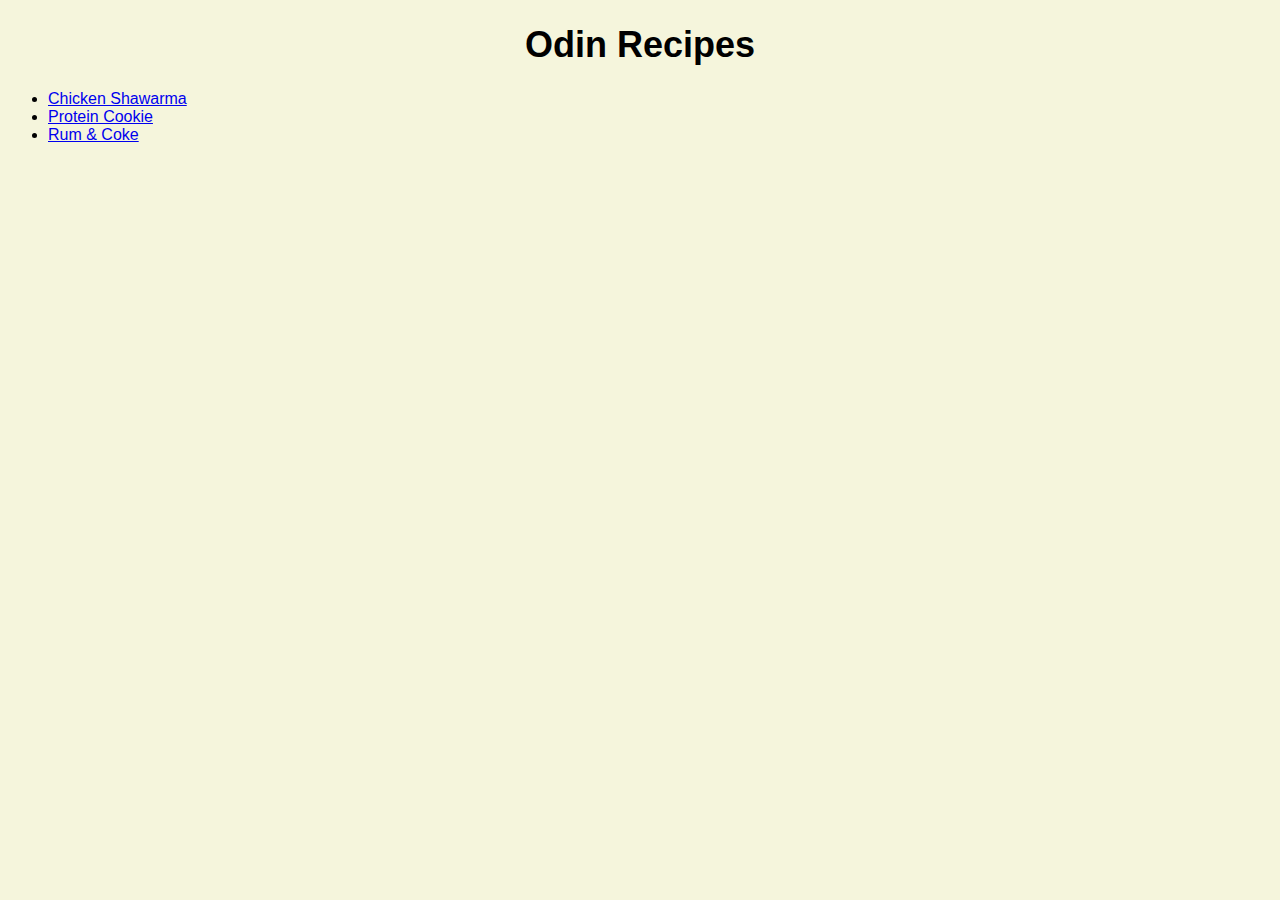
<file: index.html>
<!DOCTYPE html>
<html lang="en">
<head>
    <meta charset="UTF-8">
    <meta http-equiv="X-UA-Compatible" content="IE=edge">
    <meta name="viewport" content="width=device-width, initial-scale=1.0">
    <link rel="stylesheet" href="style.css">
    <title>Odin Recipes</title>
</head>
<body>
    <h1>Odin Recipes</h1>
    <ul class="link list">
        <li><a href="./recipes/shawarma.html">Chicken Shawarma</a></li>
        <li><a href="./recipes/protein-cookie.html">Protein Cookie</a></li>
        <li><a href="./recipes/rum-coke.html">Rum & Coke</a></li>
    </ul>
</body>
</html>
</file>
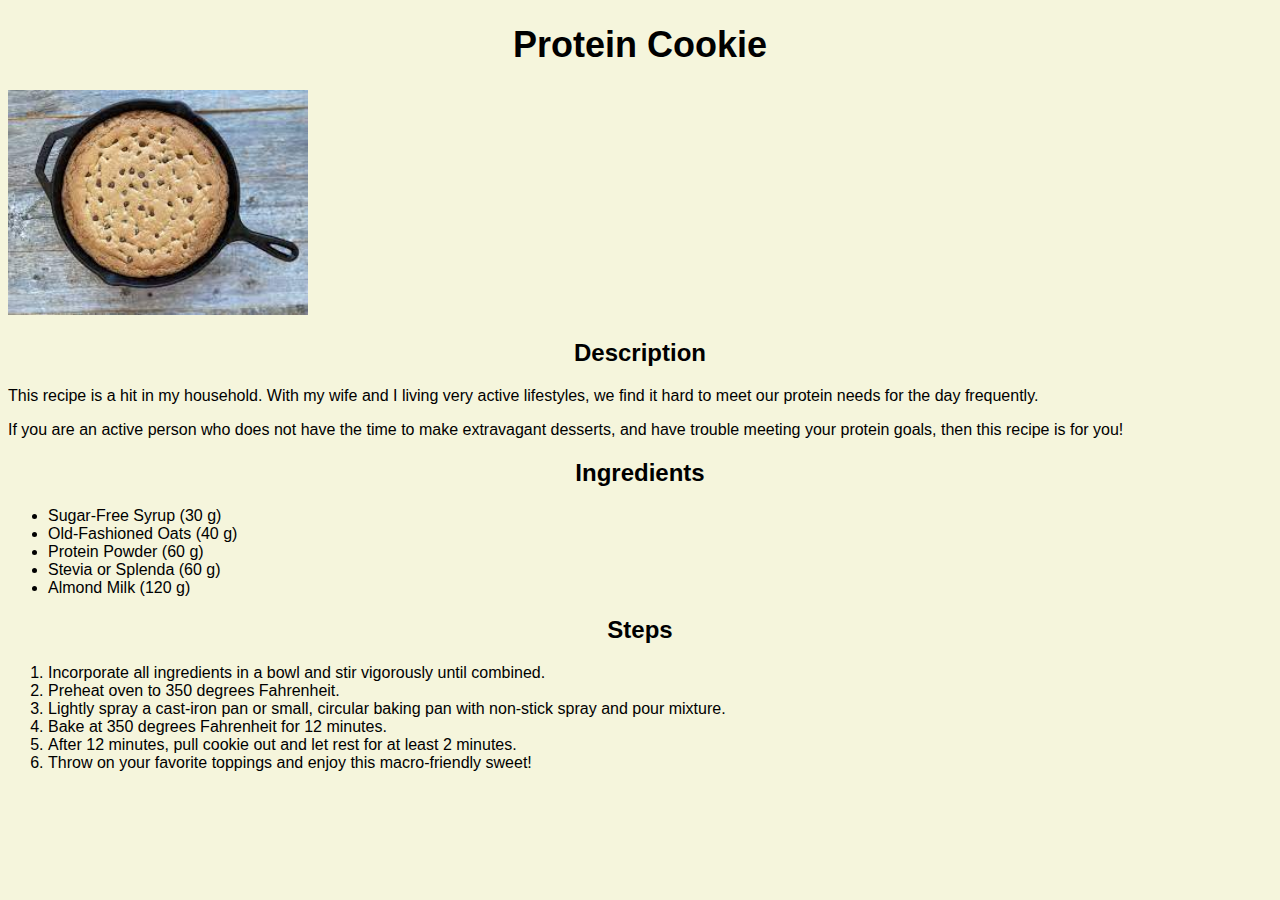
<file: recipes/protein-cookie.html>
<!DOCTYPE html>
<html lang="en">
<head>
    <meta charset="UTF-8">
    <meta http-equiv="X-UA-Compatible" content="IE=edge">
    <meta name="viewport" content="width=device-width, initial-scale=1.0">
    <link rel="stylesheet" href="../style.css">
    <title>Protein Cookie</title>
</head>
<body>
    <h1>Protein Cookie</h1>
        <img src="../images/protein-cookie.jpg" alt="Protein Cookie">
    <h2>Description</h2>    
        <p>This recipe is a hit in my household. With my wife and I living very active lifestyles, we find it hard to meet our protein needs for the day frequently.</p>
        <p>If you are an active person who does not have the time to make extravagant desserts, and have trouble meeting your protein goals, then this recipe is for you!</p>
    <h2>Ingredients</h2>
        <ul class="ingredients list">
            <li>Sugar-Free Syrup (30 g)</li>
            <li>Old-Fashioned Oats (40 g)</li>
            <li>Protein Powder (60 g)</li>
            <li>Stevia or Splenda (60 g)</li>
            <li>Almond Milk (120 g)</li>
        </ul>
    <h2>Steps</h2>
        <ol class="instructions list">
            <li>Incorporate all ingredients in a bowl and stir vigorously until combined.</li>
            <li>Preheat oven to 350 degrees Fahrenheit.</li>
            <li>Lightly spray a cast-iron pan or small, circular baking pan with non-stick spray and pour mixture.</li>
            <li>Bake at 350 degrees Fahrenheit for 12 minutes.</li>
            <li>After 12 minutes, pull cookie out and let rest for at least 2 minutes.</li>
            <li>Throw on your favorite toppings and enjoy this macro-friendly sweet!</li>
        </ol>
</body>
</html>
</file>
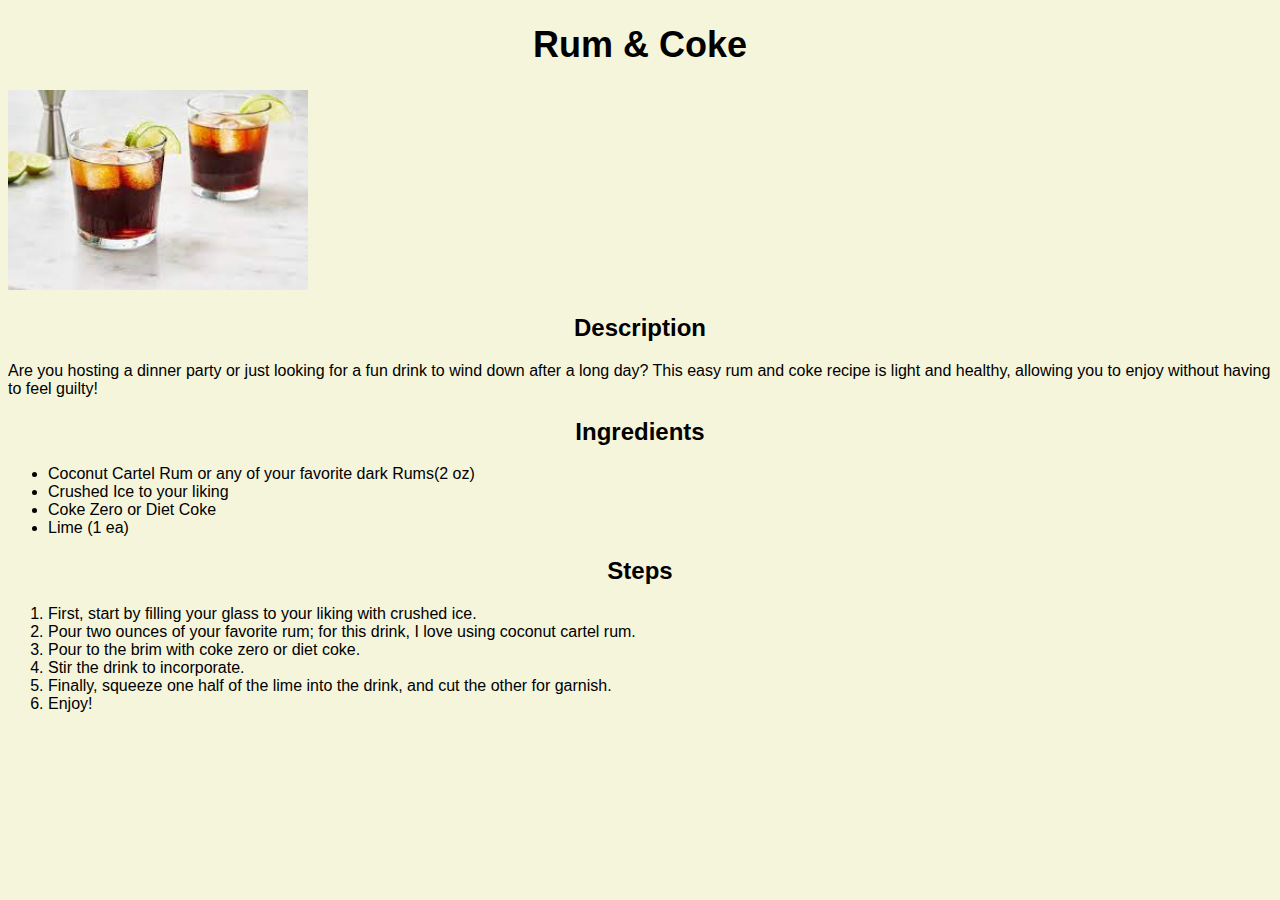
<file: recipes/rum-coke.html>
<!DOCTYPE html>
<html lang="en">
<head>
    <meta charset="UTF-8">
    <meta http-equiv="X-UA-Compatible" content="IE=edge">
    <meta name="viewport" content="width=device-width, initial-scale=1.0">
    <link rel="stylesheet" href="../style.css">
    <title>Rum & Coke</title>
</head>
<body>
    <h1>Rum & Coke</h1>
        <img src="../images/rum-coke.jpg" alt="Rum & Coke Cocktail">
    <h2>Description</h2>
        <p>Are you hosting a dinner party or just looking for a fun drink to wind down after a long day? This easy rum and coke recipe is light and healthy, allowing you to enjoy without having to feel guilty!</p>
    <h2>Ingredients</h2>
        <ul class="ingredients list">
            <li>Coconut Cartel Rum or any of your favorite dark Rums(2 oz)</li>
            <li>Crushed Ice to your liking</li>
            <li>Coke Zero or Diet Coke</li>
            <li>Lime (1 ea)</li>
        </ul>
    <h2>Steps</h2>
        <ol class="instructions list">
            <li>First, start by filling your glass to your liking with crushed ice.</li>
            <li>Pour two ounces of your favorite rum; for this drink, I love using coconut cartel rum.</li>
            <li>Pour to the brim with coke zero or diet coke.</li>
            <li>Stir the drink to incorporate.</li>
            <li>Finally, squeeze one half of the lime into the drink, and cut the other for garnish.</li>
            <li>Enjoy!</li>
        </ol>
</body>
</html>
</file>
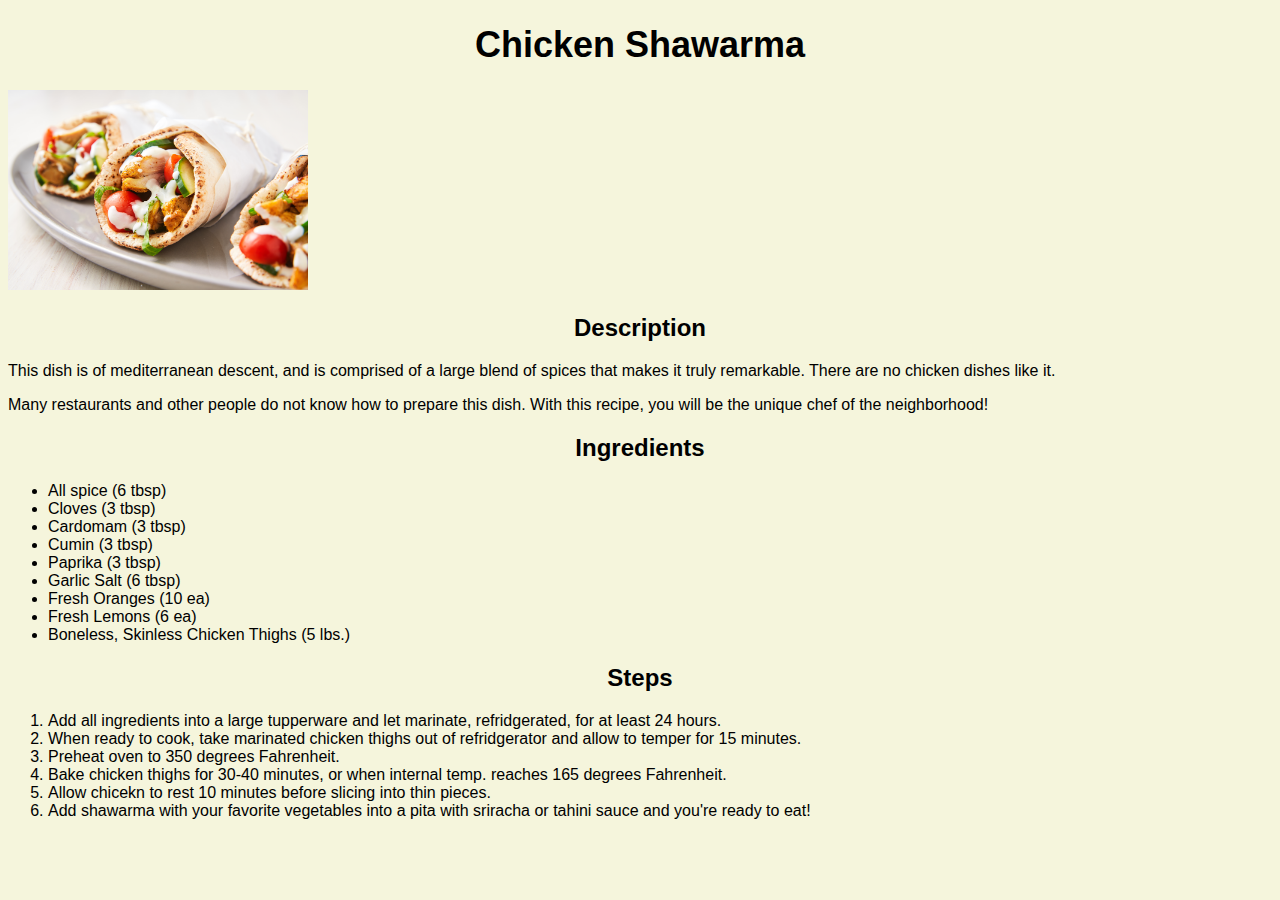
<file: recipes/shawarma.html>
<!DOCTYPE html>
<html lang="en">
<head>
    <meta charset="UTF-8">
    <meta http-equiv="X-UA-Compatible" content="IE=edge">
    <meta name="viewport" content="width=device-width, initial-scale=1.0">
    <link rel="stylesheet" href="../style.css">
    <title>Chicken Shawarma</title>
</head>
<body>
    <h1>Chicken Shawarma</h1>
    <img src="../images/chicken-shawarma.png" alt="Finished chicken shawarma">
    <h2>Description</h2>
        <p>This dish is of mediterranean descent, and is comprised of a large blend
            of spices that makes it truly remarkable. There are no chicken dishes like it.</p>
        <p>Many restaurants and other people do not know how to prepare this dish. With this
            recipe, you will be the unique chef of the neighborhood!</p>
    <h2>Ingredients</h2>
        <ul class="ingredients list">
            <li>All spice (6 tbsp)</li>
            <li>Cloves (3 tbsp)</li>
            <li>Cardomam (3 tbsp)</li>
            <li>Cumin (3 tbsp)</li>
            <li>Paprika (3 tbsp)</li>
            <li>Garlic Salt (6 tbsp)</li>
            <li>Fresh Oranges (10 ea)</li>
            <li>Fresh Lemons (6 ea)</li>
            <li>Boneless, Skinless Chicken Thighs (5 lbs.)</li>
        </ul>
    <h2>Steps</h2>
        <ol class="instructions list">
            <li>Add all ingredients into a large tupperware and let marinate, refridgerated, for at least 24 hours.</li>
            <li>When ready to cook, take marinated chicken thighs out of refridgerator and allow to temper for 15 minutes.</li>
            <li>Preheat oven to 350 degrees Fahrenheit.</li>
            <li>Bake chicken thighs for 30-40 minutes, or when internal temp. reaches 165 degrees Fahrenheit.</li>
            <li>Allow chicekn to rest 10 minutes before slicing into thin pieces.</li>
            <li>Add shawarma with your favorite vegetables into a pita with sriracha or tahini sauce and you're ready to eat!</li>
        </ol>
</body>
</html>
</file>
<file: style.css>
* {
    font-family: Arial, Helvetica, sans-serif;
    background-color: beige;
}

img {
    height: auto;
    width: 300px;
}

h1 {
    text-align: center;
    font-size: 36px;
}

h2 {
    font-size: 24px;
    text-align: center;
}

.main-list {
    color: black;
    font-size: 20px;
}
</file>
